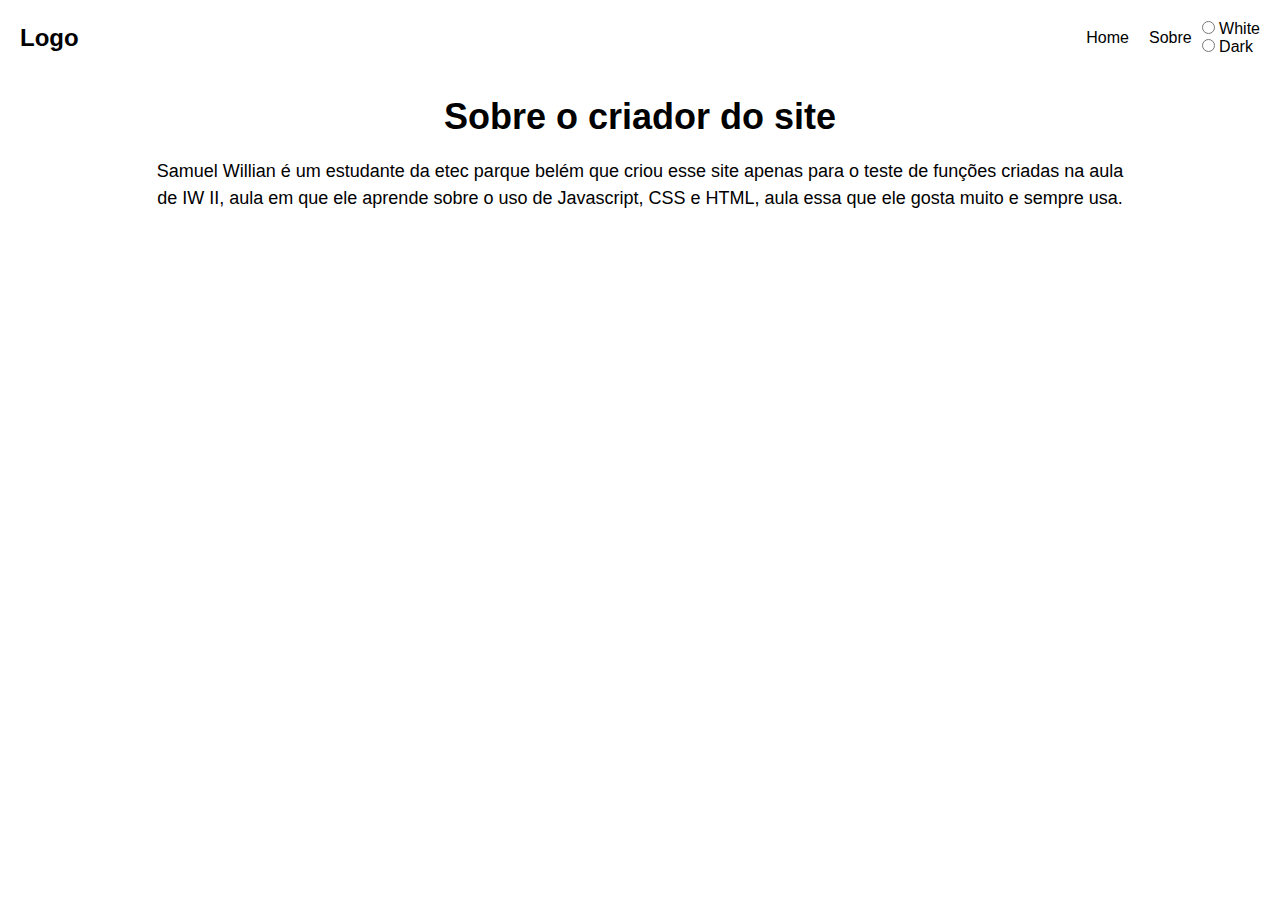
<file: Sobre.html>
<!DOCTYPE html>
<html lang="en">
<head>
    <meta charset="UTF-8">
    <meta name="viewport" content="width=device-width, initial-scale=1.0">
    <title>Template de Cria</title>
    <link rel="stylesheet" href="style.css">
</head>
<body class="" id="divSite">
    <header>
        <div class="logo">
            <a href="#">Logo</a>
        </div>
        <nav>
            <div class="hamburger-menu">
                <div class="bar"></div>
                <div class="bar"></div>
                <div class="bar"></div>
            </div>
            <ul class="menu">
                <li><a href="Index.html">Home</a></li>
                <li><a href="Sobre.html">Sobre</a></li>
                <div class="inputs">
                    <input type="radio" name="clube" id="rbWhite"> White 
                    <BR>
                    <input type="radio" name="clube" id="rbDark">  Dark
            </ul>
        </nav>
    </header>
    <main>
        <div class="container-fluid">
            <div>
                <div class="col-sm-7">
                    <h1>Sobre o criador do site</h1>
                    <p>Samuel Willian é um estudante da etec parque belém que criou esse site apenas para o teste de funções criadas na aula <br> 
                       de IW II, aula em que ele aprende sobre o uso de Javascript, CSS e HTML, aula essa que ele gosta muito e sempre usa. </p>
                </div>
            </div>
        </div>
    </main>

    <script src="script.js"></script>
</body>
</html>
</file>
<file: style.css>
* {
    box-sizing: border-box;
    margin: 0;
    padding: 0;
}
.White{
    --corbgheader: rgb(233, 233, 233); 
    --corbg: #f2f2f2;
    --corletra:rgb(53, 53, 53);
    --corlogo:rgb(53, 53, 53);

}

.Dark{
    --corbgheader: rgb(12, 12, 12); 
    --corbg: #2e2e2e;
    --corletra:rgb(255, 255, 255);
    --corlogo:rgb(255, 255, 255);

}
body {
    font-family: Arial, sans-serif;
    background-color: var(--corbg);
}

header {
    display: flex;
    justify-content: space-between;
    align-items: center;
    padding: 20px;
    background-color: var(--corbgheader);
    color: var(--corletra);
}
 
.logo a {
    font-size: 24px;
    font-weight: bold;
    color: var(--corlogo);
    text-decoration: none;
}

main {
    padding: 20px;
    text-align: center;
}

h1 {
    font-size: 36px;
    margin-bottom: 20px;
    color: var(--corletra)
}

h2, h3, h4, h5, .inputs{
    color: var(--corletra)
}

p, input {
    font-size: 18px;
    line-height: 1.5;
    color: var(--corletra)
}

.hamburger-menu {
    display: none;
    cursor: pointer;
}

.bar {
    width: 25px;
    height: 3px;
    background-color: rgb(53, 53, 53);
    margin: 5px 0;
    transition: 0.4s;
}

.menu {
    list-style: none;
    display: flex;
    align-items: center;
}

.menu li {
    margin: 0 10px;
}

.menu li a {
    color: var(--corletra);
    text-decoration: none;
}

@media only screen and (max-width: 768px) {
    .hamburger-menu {
        display: block;
    }

    .menu {
        display: none;
        flex-direction: column;
        position: fixed;
        top: 0;
        right: 0;
        width: 100%;
        height: 100vh;
        background-color: rgb(233, 233, 233);
        padding-top: 80px;
        text-align: center;
    }

    .menu li {
        margin: 20px 0;
    }

    .menu li a {
        font-size: 24px;
    }

    .change .bar:nth-child(1) {
        transform: rotate(-45deg) translate(-9px, 6px);
    }

    .change .bar:nth-child(2) {
        opacity: 0;
    }

    .change .bar:nth-child(3) {
        transform: rotate(45deg) translate(-8px, -8px);
    }
    .change .menu {
        display: block;
      }
    }
</file>
